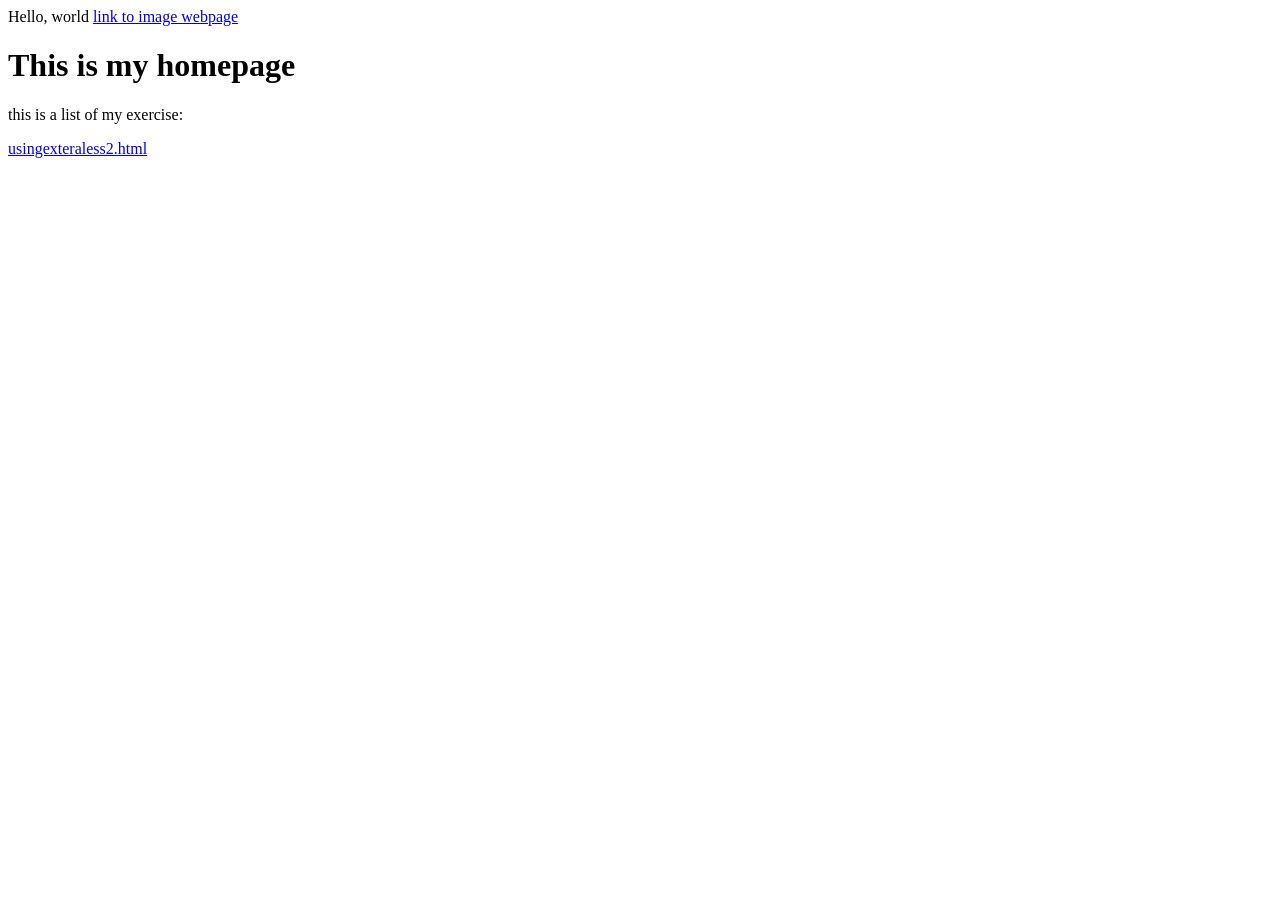
<file: index.html>
Hello, world
<a href="blum.html">link to image webpage </a>
<html>
  <head>
    <title>homepage</title>
  </head>
  <body>
    <h1>This is my homepage</h1>
    <p>this is a list of my exercise:</p>
    <a href="usingexteraless2.html">usingexteraless2.html</a>
  </body>
</html>
</file>
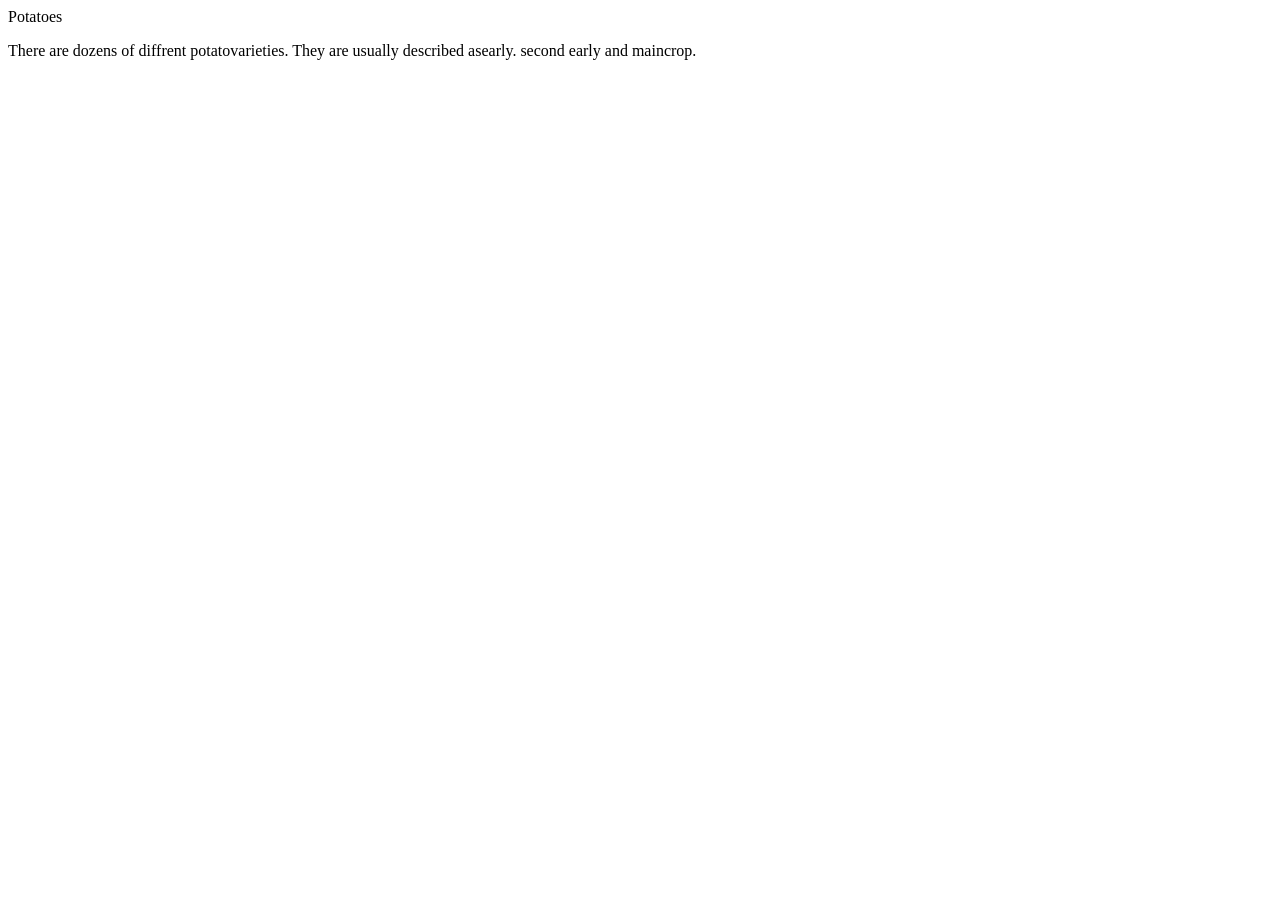
<file: usingexteraless2.html>
<!DOCTYPE html>
 <html>
   </head>
   <title>Using External CSS</title>
   <link herf="css/styles.css" type="text/css" rel="stylesheet" />
 </head>
   <body>
     <hl>Potatoes</hl>
     <p>There are dozens of diffrent potatovarieties. They are usually described asearly. second early and maincrop.</p>
   </body>
 </html>
</file>
